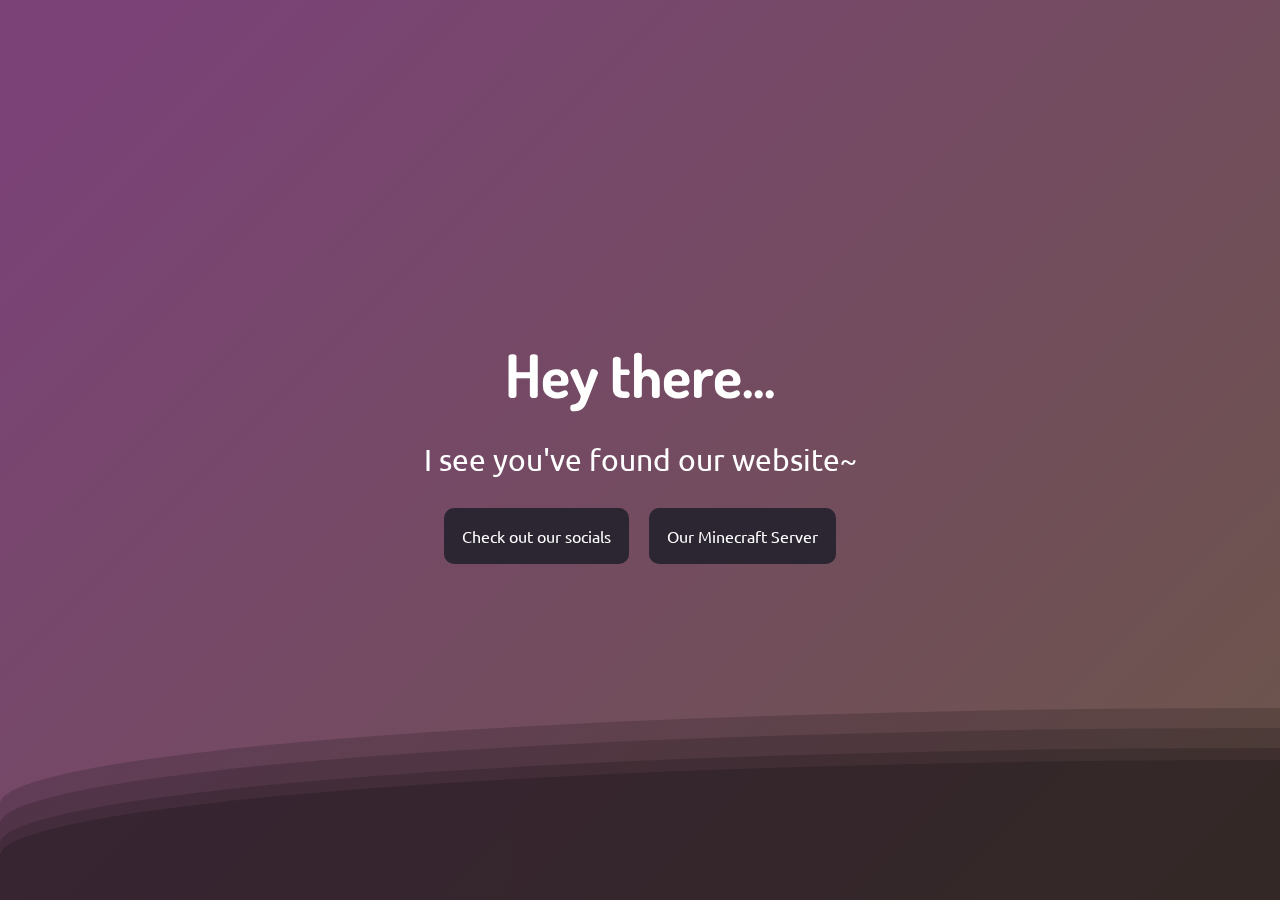
<file: index.html>
<!DOCTYPE html>
<html lang="en">
    <head>
        <meta charset="UTF-8" />
        <meta name="viewport" />
        <title>Detality</title>
        <link rel="icon" type="image/x-icon" href="/images/favicon.ico" />
        <link rel="stylesheet" href="/css/styles.css" />
    </head>
    <body>
        <div class="center">
            <div class="text">
                <h1 style="font-size: 60px; margin: 0; font-family: 'Dosis';">Hey there...</h1>
                <p style="font-size: 30px">I see you've found our website~</p>
            </div>

            <div class="buttons">
                <button id="socials" onclick="window.location.href='socials'">Check out our socials</button>
                <button id="minecraft" onclick="window.location.href='minecraft'">Our Minecraft Server</button>
            </div>
        </div>
        <div>
            <div class="wave"></div>
            <div class="wave"></div>
            <div class="wave"></div>
            <div class="wave"></div>
        </div>
    </body>
</html>
</file>
<file: css/styles.css>
@font-face {
    font-family: "Dosis";
    src: url(/fonts/Dosis-VariableFont_wght.ttf);
}
@font-face {
    font-family: "Ubuntu";
    src: url(/fonts/Ubuntu-Regular.ttf);
}

body {
    margin: auto;
    font-family: -apple-system, BlinkMacSystemFont, sans-serif;
    overflow: auto;
    background: linear-gradient(
        315deg,
        rgb(26, 21, 27) 3%,
        rgb(104, 92, 60) 68%,
        rgb(122, 66, 118) 98%
    );
    animation: gradient 15s ease infinite;
    background-size: 400% 400%;
    background-attachment: fixed;
}

@keyframes gradient {
    0% {
        background-position: 0% 0%;
    }
    50% {
        background-position: 100% 100%;
    }
    100% {
        background-position: 0% 0%;
    }
}

.wave {
    background: rgba(19, 17, 20, 0.25);
    border-radius: 1000% 1000% 0 0;
    position: fixed;
    width: 200%;
    height: 12em;
    animation: wave 10s -3s linear infinite;
    transform: translate3d(0, 0, 0);
    opacity: 0.8;
    bottom: 0;
    left: 0;
    z-index: -1;
}

.wave:nth-of-type(2) {
    bottom: -1.25em;
    animation: wave 18s linear reverse infinite;
    opacity: 0.8;
}

.wave:nth-of-type(3) {
    bottom: -2.5em;
    animation: wave 20s -1s reverse infinite;
    opacity: 0.9;
}

.wave:nth-of-type(4) {
    bottom: -3.25em;
    animation: wave 22s -2s reverse infinite;
    opacity: 1;
}

@keyframes wave {
    2% {
        transform: translateX(1);
    }

    25% {
        transform: translateX(-25%);
    }

    50% {
        transform: translateX(-50%);
    }

    75% {
        transform: translateX(-25%);
    }

    100% {
        transform: translateX(1);
    }
}

.center {
    display: flex;
    align-items: center;
    justify-content: center;
    flex-direction: column;
    width: 100%;
    height: 100vh;
    color: white;
}

.text {
    display: flex;
    align-items: center;
    align-content: center;
    flex-direction: column;
}

.buttons {
    display: flex;
    column-gap: 20px;
}

button {
    color: white;
    background-color: #2c2532;
    border: none;
    border-radius: 10px;
    padding: 18px;
    font-size: 16px;
    transition: background-color 0.5s ease;
    cursor: pointer;
}

button:hover {
    background-color: #221f24;
    transition: background-color 0.5s ease;
}

button,
p {
    font-family: "Ubuntu";
}

.server {
    background-color: #2c2532d8;
    border-radius: 20px;
    height: 70%;
    width: 80%;
}
</file>
